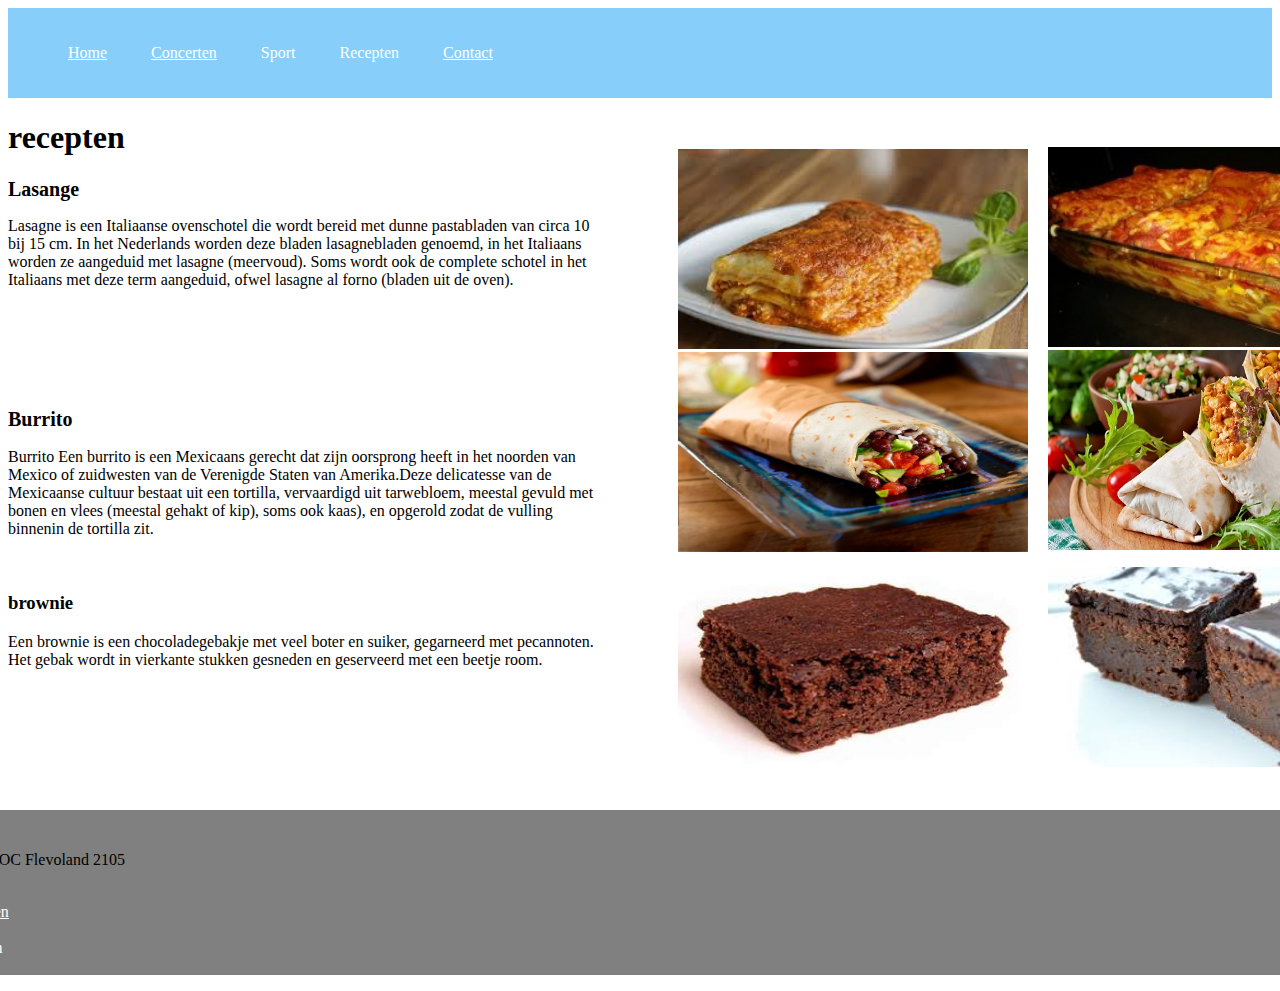
<file: bierrrr/index.html>
<!DOCTYPE html>
<html lang="en">
<head>
    <link href="../style.css" rel="stylesheet">
    <meta charset="UTF-8">
    <title>recepten</title>
</head>
<header>
    <nav>

        <ul>
            <li class="hoop"><a href="index.html">Home</a></li>
            <li class="hoop"><a href="concert.html">Concerten</a></li>
            <li class="hoop"><a>Sport</a></li>
            <li class="hoop"><a>Recepten</a></li>
            <li class="hoop"><a href="contact.html">Contact</a></li>
        </ul>

    </nav>
</header>
<body>
<section id="jnr">
    <h1> recepten</h1>
    <article id="text1">
        <p id="kop"><h2>Lasange</h2></p>
        Lasagne is een Italiaanse ovenschotel die wordt bereid met dunne pastabladen van circa 10 bij 15 cm.
        In het Nederlands worden deze bladen lasagnebladen genoemd, in het Italiaans worden ze aangeduid met lasagne (meervoud).
        Soms wordt ook de complete schotel in het Italiaans met deze term aangeduid, ofwel lasagne al forno (bladen uit de oven).

    </article>

    <article id="lasange1">
        <a href="index.lasange.html">
            <img src="../plaatjes/lasange1.jpg" alt="lasange" style="width:350px;height: 200px;border:0;">
        </a>

        <a href="index.lasange.html">
            <img id="lit" src="../plaatjes/lasagna-250x155.jpg" alt="lasenge" style="width: 350px;height: 200px;border: 0; ">
        </a>
    </article>
</section>

<section id="jnr2">
    <h2>Burrito</h2>
    <article id="text2">
        Burrito
        Een burrito is een Mexicaans gerecht dat zijn oorsprong heeft in het noorden van Mexico of zuidwesten
        van de Verenigde Staten van Amerika.Deze delicatesse van de Mexicaanse cultuur bestaat uit een tortilla,
        vervaardigd uit tarwebloem, meestal gevuld met bonen en vlees (meestal gehakt of kip), soms ook kaas),
        en opgerold zodat de vulling binnenin de tortilla zit.


    </article>

    <a href="index.burito.html">
        <img id="burrito" src="../plaatjes/burrito.jpg" alt="" style="width:350px;height: 200px;border:0;">
    </a>

    <a href="index.burito.html">
        <img id="aa" src="../plaatjes/burritos_600.jpg" alt="" style="width: 350px;height: 200px;border:0px">



    </a>


</section>


<section id="text3">
    <h3> brownie </h3>

    <article id="brownies">

        Een brownie is een chocoladegebakje met veel boter en suiker, gegarneerd met pecannoten. Het gebak wordt in
        vierkante stukken gesneden en geserveerd met een beetje room.


    </article>



    <article id="">

        <a href="index.brownie.html">
            <img id="kingkong" src="../plaatjes/brownies1.jpg" alt=" " style="width:350px;height:200px;border:0;">
        </a>
        <a href="index.brownie.html">
            <img  id="kongking" src="../plaatjes/browwwmieee.jpg" style="width: 350px;height: 200px;border: 0px">
        </a>
    </article>


</section>
</body>
<footer>
    <h3>Sitelinks</h3>
    <p>Copyright © ROC Flevoland 2105</p>
    <ul class="raar">
        <li class="raar"><a href="index.html">Home</a></li>
        <li class="raar"><a href="concert.html">Concerten</a></li>
        <li class="raar"><a>Sport</a></li>
        <li class="raar"><a>Recepten</a></li>
        <li class="raar"><a href="contact.html">Contact</a></li>
    </ul>



</footer>
</html>
</file>
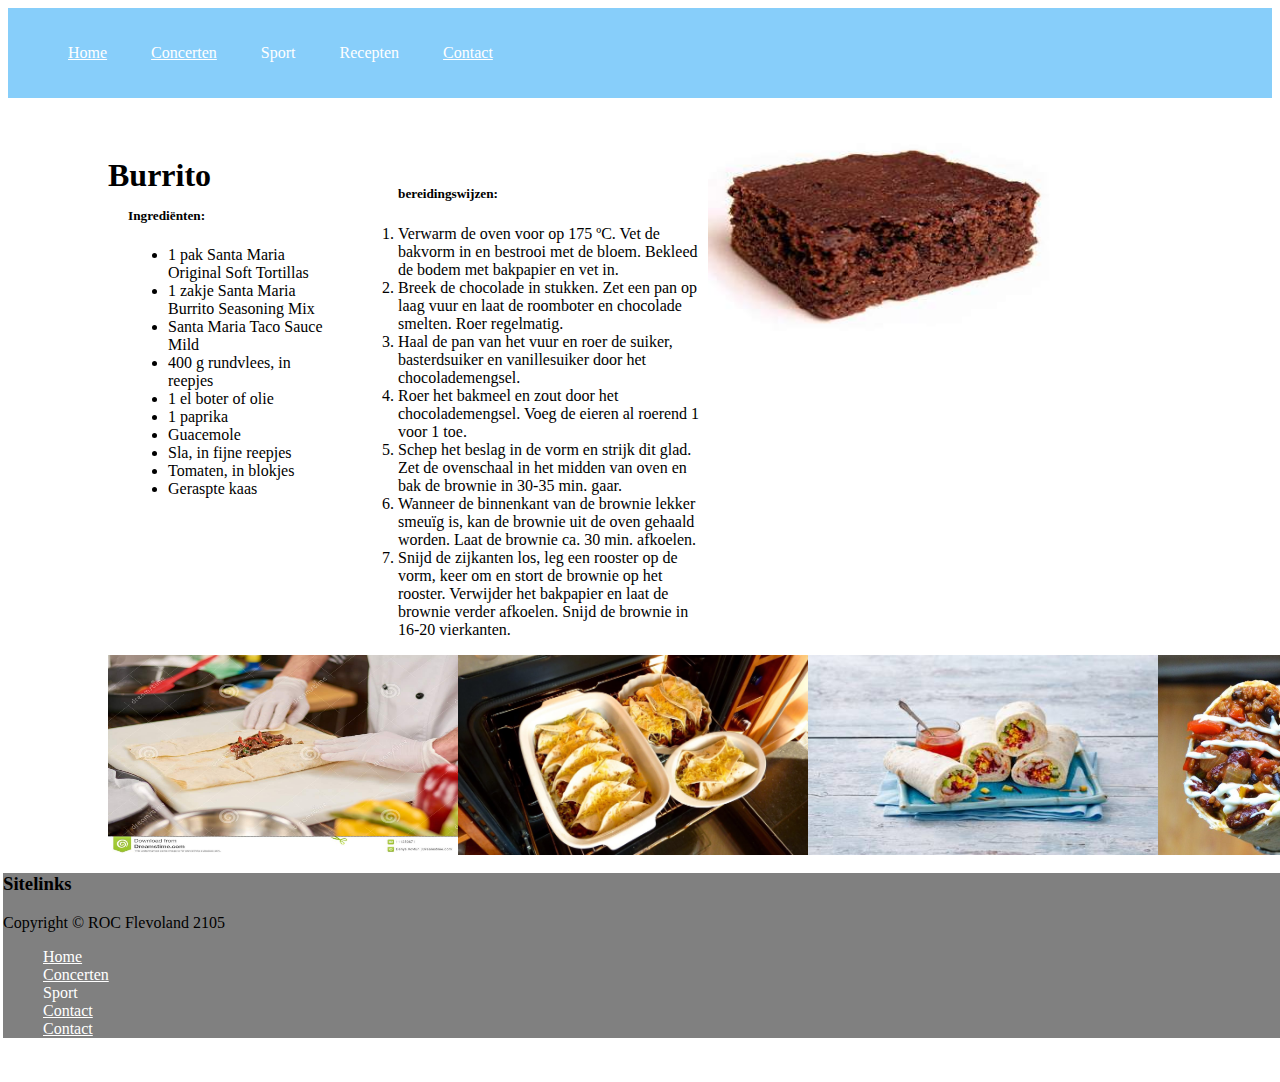
<file: bierrrr/index.brownie.html>
<!DOCTYPE html>
<html lang="en">
<head>
    <link href="../style.css" rel="stylesheet">
    <meta charset="UTF-8">
    <title>Burrito</title>
</head>
<header>
    <nav>

        <ul>
            <li class="hoop"><a href="index.html">Home</a></li>
            <li class="hoop"><a href="concert.html">Concerten</a></li>
            <li class="hoop"><a>Sport</a></li>
            <li class="hoop"><a>Recepten</a></li>
            <li class="hoop"><a href="contact.html">Contact</a></li>
        </ul>

    </nav>
</header>
<body>
<section id="btekst1">

</section>

<section id="taal">


</section>



<section id="c">

    <div class="flexcontainer">

        <div id="box20">

            <h1> Burrito </h1>
            <article id="ing">
                <h5>Ingrediënten:</h5>
                <ul>
                    <li>1 pak Santa Maria Original Soft Tortillas</li>
                    <li>1 zakje Santa Maria Burrito Seasoning Mix</li>
                    <li>Santa Maria Taco Sauce Mild</li>
                    <li>400 g rundvlees, in reepjes</li>
                    <li>1 el boter of olie</li>
                    <li>1 paprika</li>
                    <li>Guacemole</li>
                    <li>Sla, in fijne reepjes</li>
                    <li>Tomaten, in blokjes</li>
                    <li>Geraspte kaas</li>
                </ul>
            </article>


            <article id="laat">
                <ol>

                    <h5> bereidingswijzen:</h5>
                    <li>Verwarm de oven voor op 175 ºC. Vet de bakvorm in en bestrooi met de bloem. Bekleed de bodem met
                        bakpapier en vet in.</li>
                    <li>Breek de chocolade in stukken. Zet een pan op laag vuur en laat de roomboter en chocolade smelten.
                        Roer regelmatig. </li>
                    <li>Haal de pan van het vuur en roer de suiker, basterdsuiker en vanillesuiker door het chocolademengsel.</li>
                    <li> Roer het bakmeel en zout door het chocolademengsel. Voeg de eieren al roerend 1 voor 1 toe.</li>
                    <li> Schep het beslag in de vorm en strijk dit glad. Zet de ovenschaal in het midden van oven en bak de brownie in 30-35 min.
                        gaar. </li>
                    <li>Wanneer de binnenkant van de brownie lekker smeuïg is, kan de brownie uit de oven gehaald worden.
                        Laat de brownie ca. 30 min. afkoelen.</li>
                    <li>Snijd de zijkanten los, leg een rooster op de vorm, keer om en stort de brownie op het rooster.
                        Verwijder het bakpapier en laat de brownie verder afkoelen.
                        Snijd de brownie in 16-20 vierkanten.</li>
                </ol>


            </article>

        </div>
        <div id="box20">

            <img id="boom" src="../plaatjes/brownies1.jpg" style="width: 350px; height: 200px">
        </div>

    </div>

<div class="flexcontainer">
    <div id="box30">

    <img src="../plaatjes/burmaken.jpg" style="width: 350px; height: 200px">
    <img src="../plaatjes/Buroven.jpg" style="width: 350px; height: 200px">
    <img src="../plaatjes/burtonen.jpg" style="width: 350px; height: 200px">
    <img src="../plaatjes/burserveren.jpg" style="width: 350px; height: 200px">
    </div>
</div>









</body>
<footer>
    <h3>Sitelinks</h3>
    <p>Copyright © ROC Flevoland 2105</p>
    <ul class="raar">
        <li class="raar"><a href="index.html">Home</a></li>
        <li class="raar"><a href="concert.html">Concerten</a></li>
        <li class="raar"><a>Sport</a></li>
        <li class="raar"><a href="index.recept.html">Contact</a></li>
        <li class="raar"><a href="contact.html">Contact</a></li>
    </ul>
</footer>

</html>
</file>
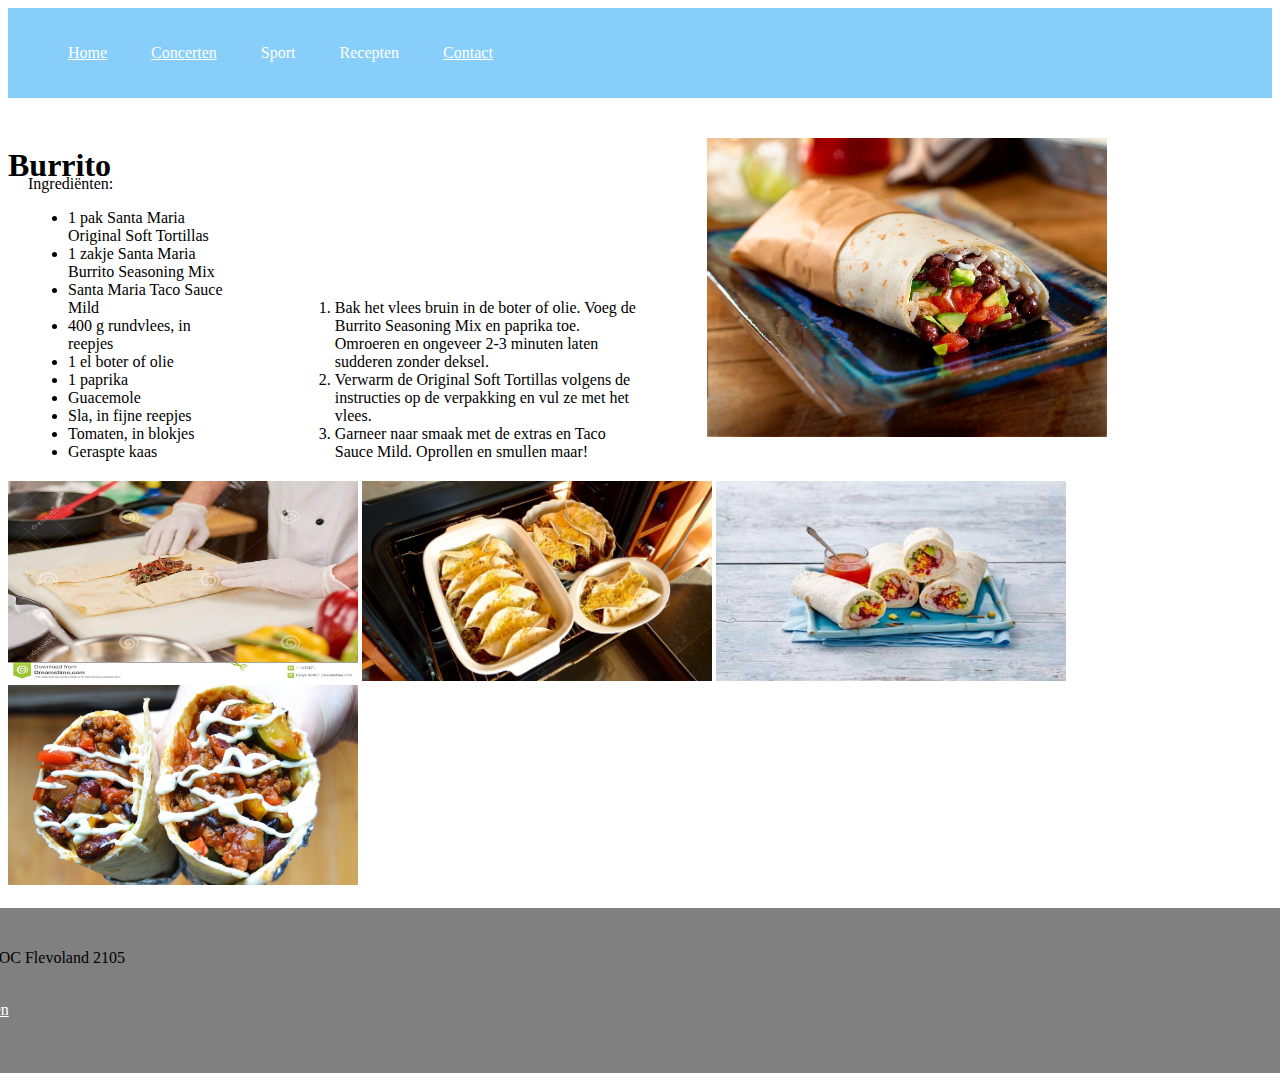
<file: bierrrr/index.burito.html>
<!DOCTYPE html>
<html lang="en">
<head>
    <link href="../style.css" rel="stylesheet">
    <meta charset="UTF-8">
    <title>Burrito</title>
</head>
<header>
    <nav>

        <ul>
            <li class="hoop"><a href="index.html">Home</a></li>
            <li class="hoop"><a href="concert.html">Concerten</a></li>
            <li class="hoop"><a>Sport</a></li>
            <li class="hoop"><a>Recepten</a></li>
            <li class="hoop"><a href="contact.html">Contact</a></li>
        </ul>

    </nav>
</header>
<body>
    <section id="btekst1">
        <h1> Burrito </h1>
        <article id="ing">
            Ingrediënten:
            <ul>
                <li>1 pak Santa Maria Original Soft Tortillas</li>
                <li>1 zakje Santa Maria Burrito Seasoning Mix</li>
                <li>Santa Maria Taco Sauce Mild</li>
                <li>400 g rundvlees, in reepjes</li>
                <li>1 el boter of olie</li>
                <li>1 paprika</li>
                <li>Guacemole</li>
                <li>Sla, in fijne reepjes</li>
                <li>Tomaten, in blokjes</li>
                <li>Geraspte kaas</li>
            </ul>
        </article>
    </section>

    <section id="burbe">
      <article id="art">
        <ol>

          <li>Bak het vlees bruin in de boter of olie. Voeg de Burrito Seasoning Mix en paprika toe. Omroeren en
              ongeveer 2-3 minuten laten sudderen zonder deksel.</li>
          <li>Verwarm de Original Soft Tortillas volgens de instructies op de verpakking en vul ze met het vlees.</li>
          <li> Garneer naar smaak met de extras en Taco Sauce Mild. Oprollen en smullen maar!</li>
        </ol>


      </article>

    </section>



    <section id="c">

        <article id="d">
            <img id="e" src="../plaatjes/burrito.jpg">

        </article>

    </section>
    <img id="maken" src="../plaatjes/burmaken.jpg" style="width: 350px; height: 200px">
    <img id="oven" src="../plaatjes/Buroven.jpg" style="width: 350px; height: 200px">
    <img src="../plaatjes/burtonen.jpg" style="width: 350px; height: 200px">
    <img src="../plaatjes/burserveren.jpg" style="width: 350px; height: 200px">












</body>
<footer>
    <h3>Sitelinks</h3>
    <p>Copyright © ROC Flevoland 2105</p>
    <ul class="raar">
        <li class="raar"><a href="index.html">Home</a></li>
        <li class="raar"><a href="concert.html">Concerten</a></li>
        <li class="raar"><a>Sport</a></li>
        <li class="raar"><a href="index.recept.html">Contact</a></li>
        <li class="raar"><a href="contact.html">Contact</a></li>
    </ul>
</footer>
</html>
</file>
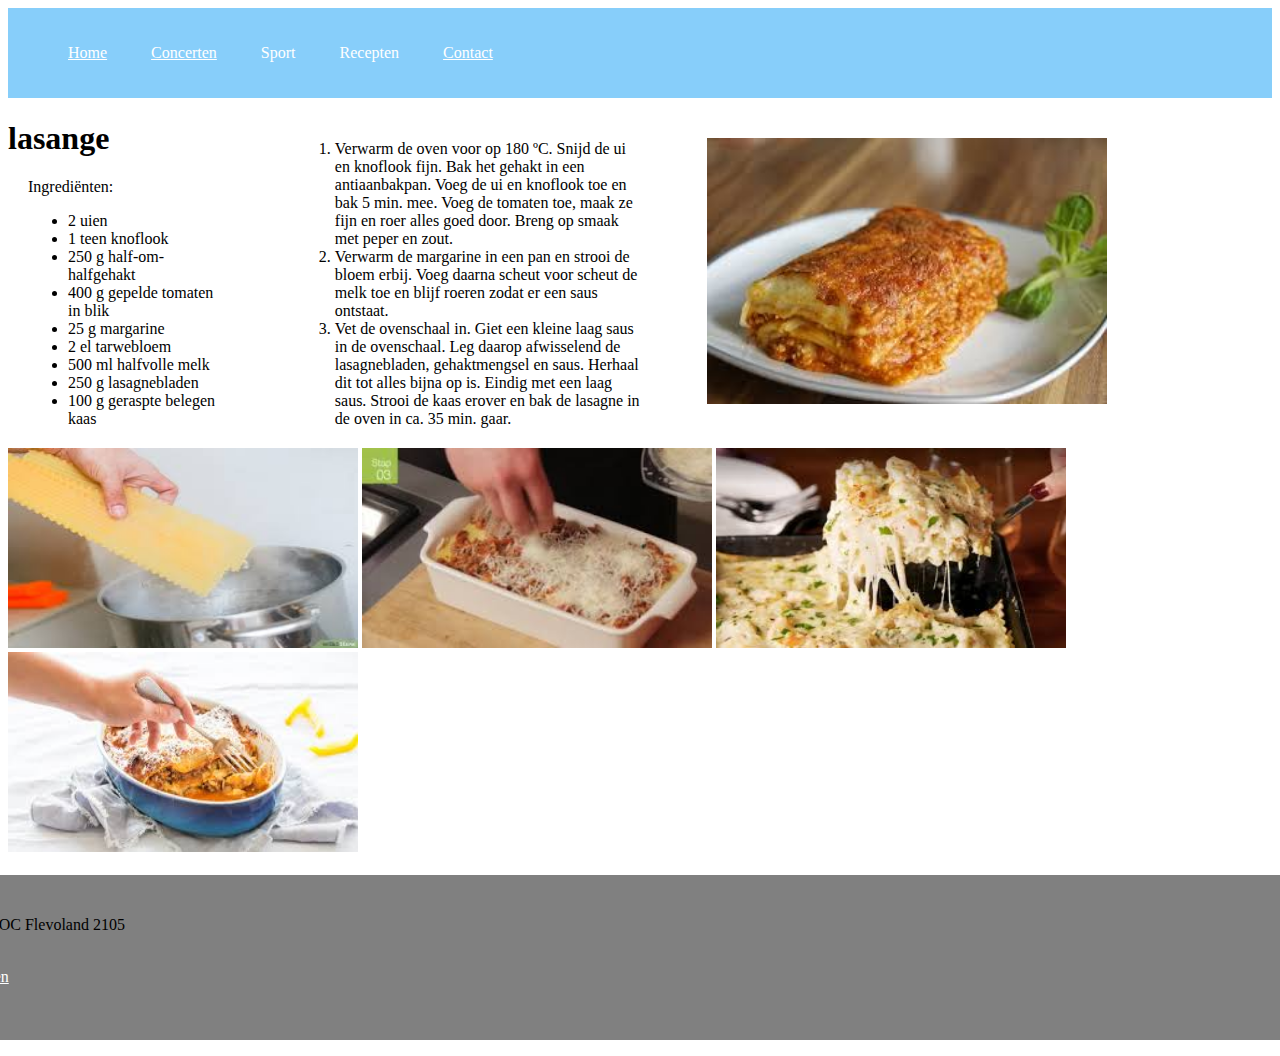
<file: bierrrr/index.lasange.html>
<!DOCTYPE html>
<html lang="en">
<head>
    <link href="../style.css" rel="stylesheet">
    <meta charset="UTF-8">
    <title>lasange</title>
</head>
<header>
    <nav>

        <ul>
            <li class="hoop"><a href="index.html">Home</a></li>
            <li class="hoop"><a href="concert.html">Concerten</a></li>
            <li class="hoop"><a>Sport</a></li>
            <li class="hoop"><a>Recepten</a></li>
            <li class="hoop"><a href="contact.html">Contact</a></li>
        </ul>

    </nav>
</header>
<body>
<section id="las">
    <h1> lasange </h1>
    <article id="lasa">
        Ingrediënten:
        <ul>
            <li>2 uien</li>
            <li>1 teen knoflook</li>
            <li>250 g half-om-halfgehakt</li>
            <li>400 g gepelde tomaten in blik</li>
            <li>25 g margarine</li>
            <li>2 el tarwebloem</li>
            <li>500 ml halfvolle melk</li>
            <li> 250 g lasagnebladen</li>
            <li>100 g geraspte belegen kaas</li>
        </ul>
    </article>
</section>
<section id="bereid">
    <article id="bw">
        <ol>
            <li>Verwarm de oven voor op 180 ºC. Snijd de ui en knoflook fijn. Bak het gehakt in een antiaanbakpan.
                Voeg de ui en knoflook toe en bak 5 min. mee. Voeg de tomaten toe, maak ze fijn en roer alles goed door.
                Breng op smaak met peper en zout.</li>

            <li>Verwarm de margarine in een pan en strooi de bloem erbij. Voeg daarna scheut voor scheut de melk toe en
                blijf roeren zodat er een saus ontstaat.</li>

            <li>Vet de ovenschaal in. Giet een kleine laag saus in de ovenschaal. Leg daarop afwisselend de lasagnebladen,
                gehaktmengsel en saus. Herhaal dit tot alles bijna op is. Eindig met een laag saus. Strooi de kaas erover
                en bak de lasagne in de oven in ca. 35 min. gaar.</li>
        </ol>


    </article>
</section>

<section id="b">

    <article id="lama">
        <img id="lasange" src="../plaatjes/lasange1.jpg">

    </article>

</section>

    <img id="pan" src="../plaatjes/lasapan.jpg" style="width: 350px; height: 200px">
    <img id="kaas" src="../plaatjes/lasakaas.jpg" style="width: 350px; height: 200px">
    <img id="opscheppen" src="../plaatjes/lasaopscheppen.jpg" style="width: 350px; height: 200px ">
    <img id="eten" src="../plaatjes/lasaeten.jpg"style="width: 350px; height: 200px">


</body>
<footer>
    <h3>Sitelinks</h3>
    <p>Copyright © ROC Flevoland 2105</p>
    <ul class="raar">
        <li class="raar"><a href="index.html">Home</a></li>
        <li class="raar"><a href="concert.html">Concerten</a></li>
        <li class="raar"><a>Sport</a></li>
        <li class="raar"><a href="index.recept.html">Contact</a></li>
        <li class="raar"><a href="contact.html">Contact</a></li>
    </ul>
</footer>
</html>
</file>
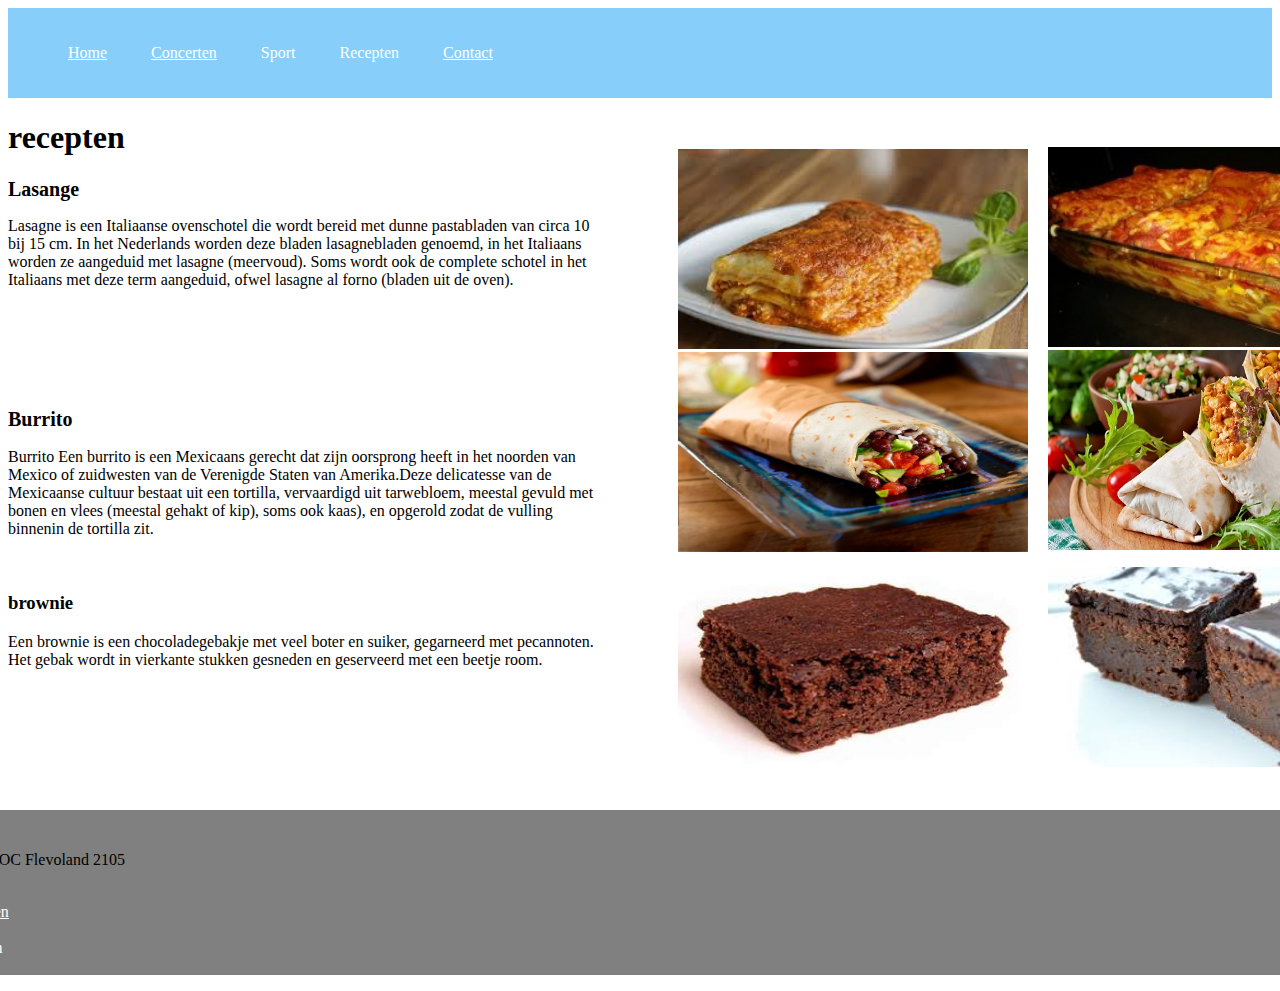
<file: bierrrr/index.recept.html>
<!DOCTYPE html>
<html lang="en">
<head>
    <link href="../style.css" rel="stylesheet">
    <meta charset="UTF-8">
    <title>recepten</title>
</head>
<header>
    <nav>

        <ul>
            <li class="hoop"><a href="index.html">Home</a></li>
            <li class="hoop"><a href="concert.html">Concerten</a></li>
            <li class="hoop"><a>Sport</a></li>
            <li class="hoop"><a>Recepten</a></li>
            <li class="hoop"><a href="contact.html">Contact</a></li>
        </ul>

    </nav>
</header>
<body>
<section id="jnr">
    <h1> recepten</h1>
    <article id="text1">
        <p id="kop"><h2>Lasange</h2></p>
        Lasagne is een Italiaanse ovenschotel die wordt bereid met dunne pastabladen van circa 10 bij 15 cm.
        In het Nederlands worden deze bladen lasagnebladen genoemd, in het Italiaans worden ze aangeduid met lasagne (meervoud).
        Soms wordt ook de complete schotel in het Italiaans met deze term aangeduid, ofwel lasagne al forno (bladen uit de oven).

    </article>

    <article id="lasange1">
        <a href="index.lasange.html">
            <img src="../plaatjes/lasange1.jpg" alt="lasange" style="width:350px;height: 200px;border:0;">
        </a>

        <a href="index.lasange.html">
            <img id="lit" src="../plaatjes/lasagna-250x155.jpg" alt="lasenge" style="width: 350px;height: 200px;border: 0; ">
        </a>
    </article>
</section>

<section id="jnr2">
   <h2>Burrito</h2>
    <article id="text2">
        Burrito
        Een burrito is een Mexicaans gerecht dat zijn oorsprong heeft in het noorden van Mexico of zuidwesten
        van de Verenigde Staten van Amerika.Deze delicatesse van de Mexicaanse cultuur bestaat uit een tortilla,
        vervaardigd uit tarwebloem, meestal gevuld met bonen en vlees (meestal gehakt of kip), soms ook kaas),
        en opgerold zodat de vulling binnenin de tortilla zit.


    </article>

    <a href="index.burito.html">
        <img id="burrito" src="../plaatjes/burrito.jpg" alt="" style="width:350px;height: 200px;border:0;">
    </a>

    <a href="index.burito.html">
        <img id="aa" src="../plaatjes/burritos_600.jpg" alt="" style="width: 350px;height: 200px;border:0px">



    </a>


</section>


<section id="text3">
    <h3> brownie </h3>

    <article id="brownies">

        Een brownie is een chocoladegebakje met veel boter en suiker, gegarneerd met pecannoten. Het gebak wordt in
        vierkante stukken gesneden en geserveerd met een beetje room.


    </article>



    <article id="">

        <a href="index.brownie.html">
            <img id="kingkong" src="../plaatjes/brownies1.jpg" alt=" " style="width:350px;height:200px;border:0;">
        </a>
        <a href="index.brownie.html">
            <img  id="kongking" src="../plaatjes/browwwmieee.jpg" style="width: 350px;height: 200px;border: 0px">
        </a>
    </article>


</section>
</body>
<footer>
    <h3>Sitelinks</h3>
    <p>Copyright © ROC Flevoland 2105</p>
    <ul class="raar">
        <li class="raar"><a href="index.html">Home</a></li>
        <li class="raar"><a href="concert.html">Concerten</a></li>
        <li class="raar"><a>Sport</a></li>
        <li class="raar"><a>Recepten</a></li>
        <li class="raar"><a href="contact.html">Contact</a></li>
    </ul>



</footer>
</html>
</file>
<file: style.css>
body {
/padding: 20px;/
/padding-top:0px;/
/margin-top:0px;/
/margin-left: 10px;/
/margin-right: 10px;/
}
nav {
    display: inline-block;
}

header {
    background-color: lightskyblue;
    max-height: 100px;
}
footer {
    width: 1510px;
    background-color:gray;
    height: auto;
    margin-left: -105px;
    clear: bottom;
}

li.hoop {
    display: inline-block;
    margin: 20px;
}

li.raar{
    display:block;
    color: white;
}
a {
    color: white;
}
ul {


}
ul#dab {
    display:block;
}
p#kop {
    font-size:1px;
    color: aqua;
}
h2 {
    font-size: 20px;
}
section#jnr {
    width: 100%;
    width: 400px;
    height: auto;

}

article#text1 {
    width: 600px;
    height: auto;

}

article#lasange1{
    margin-left: 600px;
    width: 400px;
    padding: 20px;
    height: auto;
    display: inline-block;
    text-align: right;
    margin-top: -160px;

}

img#lasange {
    width: 350px;
    padding: 20px;
    margin-left: 0px;

}
article#text2 {
    width: 600px;
    height: auto;
}

img#burrito {
    margin-left: 670px;
    width: 650px;
    height: auto;
    display: inline-block;
    text-align: right;
    margin-top: -3000px;

}
img#aa{
    margin-left: 1020px;
    width: 400px;
    padding: 20px;
    height: auto;
    display: inline-block;
    text-align: right;
    margin-top: -260px;
}

img#brownie {
    width: 310px;
    padding: 20px;
    margin-left: 0px;


}

section#las {
    width: 20%;
    display: inline-block;
}
article#lasa {
    width: 200px;
    height: auto;
    display: inline-block;
    margin-left: 20px;
}
section#bereid {
    width: 20%;
    display: inline-block;
}
article#bw {
    margin-left: 30px;
    width: 350px;
    height: auto;
    display: inline-block;
    text-align: left;
}


img#lasange {
    margin-left: 65px;
    width: 400px;
    padding: 20px;
    height: auto;
    display: inline-block;
    text-align: left;
}
section#b{
    display: inline-block;
    width: 350px;
    padding: 20px;
    height: auto;
    margin-left: 80px;


}

section#btekst1{
    width: 20%;
    display: inline-block;


 }
article#ing{
    width: 200px;
    height: auto;
    display: inline-block;
    margin-left: 20px;
    margin-top: -30px;
}

section#burbe {
    width: 20%;
    display: inline-block;
    margin-top: -400px;
}

article#art{
    margin-left: 30px;
    width: 350px;
    height: auto;
    display: inline-block;
    text-align: left;


}
img#e{
    margin-left: 65px;
    width: 400px;
    padding: 20px;
    height: auto;
    display: inline-block;
    text-align: left;


}

section#c{
    display: inline-block;
    width: 350px;
    padding: 20px;
    height: auto;
    margin-left: 80px;}


section#brw{
    width: 20%;
    display: inline-block;
}

article#brow{
    width: 200px;
    height: auto;
    display: inline-block;
    margin-left: 20px;
    margin-bottom: -300px;
}

section#brww{
    width: 20%;
    display: inline-block;
}

article#gg{
    margin-left: 50px;
    width: 485px;
    height: auto;
    display: flex;
    text-align: left;

}
img#lit{
    margin-left: 400px;
    width: 400px;
    padding: 20px;
    height: auto;
    display: inline-block;
    text-align: right;
    margin-top: -260px;
    }

article#brownies {
    width: 600px;
    height: auto;

}
img#kingkong{
    margin-left: 670px;
    width: 650px;
    height: auto;
    display: inline-block;
    text-align: right;
    margin-top: -100px;
}
img#kongking{
    margin-left: 1020px;
    width: 400px;
    padding: 20px;
    height: auto;
    display: inline-block;
    text-align: right;
    margin-top: -260px;

}

img#pan{

    height: auto;
    width: 350px;
    margin-right: 400px;

}
img#kaas{
    height: auto;
    width: 350px;
    margin-left: -400px;

}
img#maken{
    height: auto;
    width: 350px;
    margin-right: 400px;

}
img#oven{
    height: auto;
    width: 350px;
    margin-left: -400px;

}
img#bob{
    margin-left: 600px;
    width: 400px;
    height: 300px;
    margin-top: -400px;
    margin-bottom: 110px;
}
img#bab{
 width: 350px;
    margin-right: 800px;
    margin-top: -500px;
}
section#wifi{
    display: inline-block;
    width: 350px;
    padding: 20px;
    height: auto;
    margin-left: 80px;
}

section#Pietj {
    width: 20%;
    display: inline-block;
    margin-top: 0px;
}


h1#Brownie {
    margin-bottom: 200px;
    width: 50px;
}
article#laat{
    margin-left: 250px;
    width: 350px;
    height: auto;
    display: inline-block;
    text-align: left;
    margin-top: -350px;
}

.flexcontainer {
    display: flex;
}

#box30 {
    display: flex;
    flex-direction: row;
}
</file>
